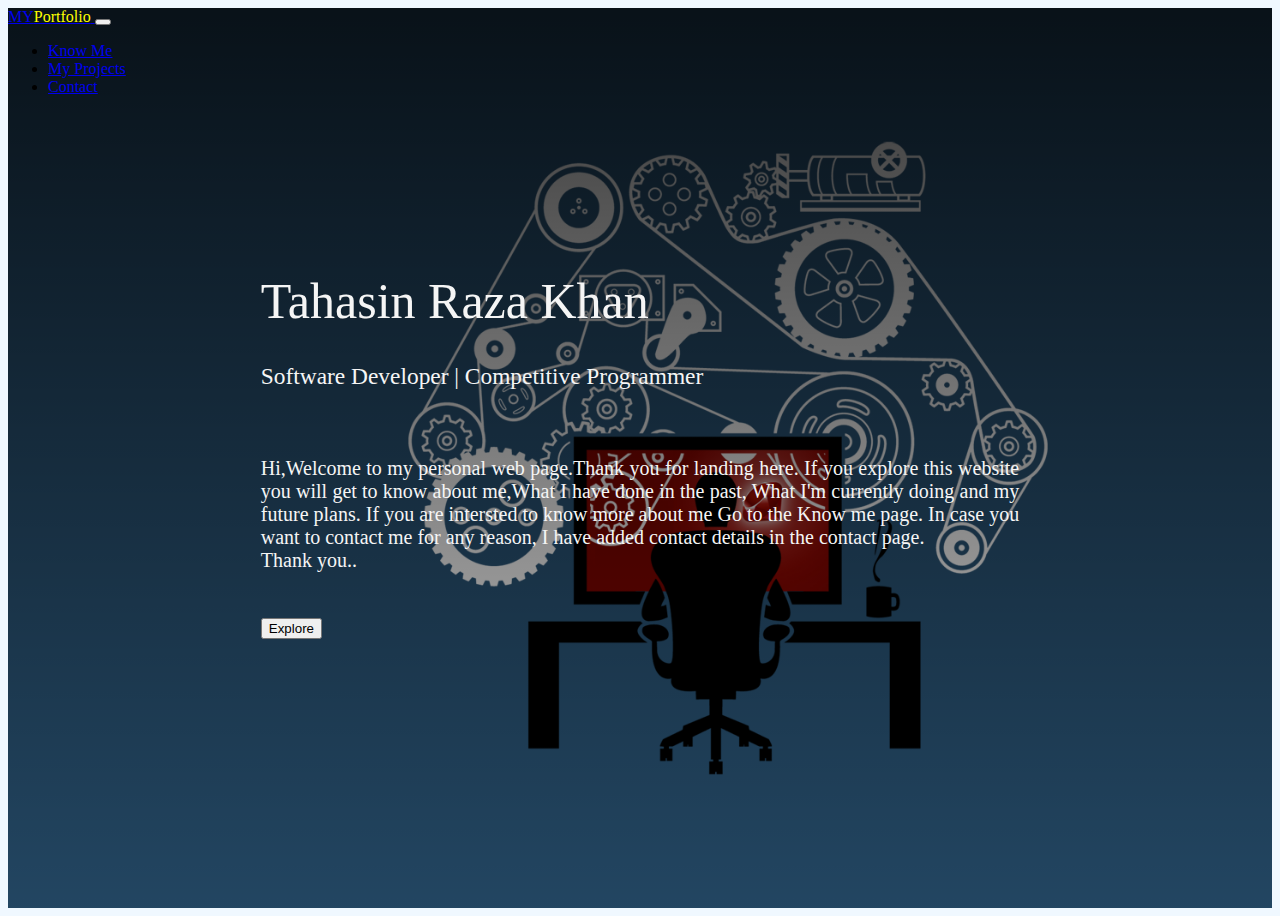
<file: index.htm>
<!doctype html>
<html lang="en">

<head>
  <!-- Required meta tags -->
  <meta charset="utf-8">
  <meta name="viewport" content="width=device-width, initial-scale=1">

  <!-- Bootstrap CSS -->
  <link href="https://cdn.jsdelivr.net/npm/bootstrap@5.1.0/dist/css/bootstrap.min.css" rel="stylesheet"
    integrity="sha384-KyZXEAg3QhqLMpG8r+8fhAXLRk2vvoC2f3B09zVXn8CA5QIVfZOJ3BCsw2P0p/We" crossorigin="anonymous">
<link href="./style/style.css" rel="stylesheet">
  <title>Tahasin-Raza-Khan</title>
</head>

<body>

  <section class="Home">


    <nav class="navbar navbar-expand-lg navbar-dark bg-dark">
      <div class="container-fluid">
        <a class="navbar-brand active" href="./index.htm">MY<span style="color: yellow;">Portfolio</span> </a>
        <button class="navbar-toggler" type="button" data-bs-toggle="collapse" data-bs-target="#navbarSupportedContent"
          aria-controls="navbarSupportedContent" aria-expanded="false" aria-label="Toggle navigation">
          <span class="navbar-toggler-icon"></span>
        </button>
        <div class="collapse navbar-collapse" id="navbarSupportedContent">
          <ul class="navbar-nav me-auto mb-2 mb-lg-0">
            <li class="nav-item">
              <a class="nav-link " aria-current="page" href="./About.htm">Know Me</a>
            </li>
            <li class="nav-item">
              <a class="nav-link" href="./projects.htm">My Projects</a>
            </li>
            <li class="nav-item">
              <a class="nav-link" href="./contact.htm">Contact</a>
            </li>


          </ul>

        </div>
      </div>
    </nav>

   <div class="intro">
    <h1 class="name">Tahasin Raza Khan</h1>
    <h3 style="font-weight: 300;"> Software Developer | Competitive Programmer</h3>
    <br>

    <p>
  Hi,Welcome to my personal web page.Thank you for landing here. If you explore this website
  you will get to know about me,What I have done in the past, What I'm currently doing and my future plans.
  If you are intersted to know more about me Go to the Know me page.
  In case you want to contact me for any reason, I have added contact details in the contact page.
  <br>
  <strong>Thank you..</strong>




    </p>
    <br>
    <button type="button" class="btn btn-info btn-lg">Explore</button>


   </div>


  </section>














  <!-- Option 1: Bootstrap Bundle with Popper -->
  <script src="https://cdn.jsdelivr.net/npm/bootstrap@5.1.0/dist/js/bootstrap.bundle.min.js"
    integrity="sha384-U1DAWAznBHeqEIlVSCgzq+c9gqGAJn5c/t99JyeKa9xxaYpSvHU5awsuZVVFIhvj" crossorigin="anonymous">
  </script>

  <!-- Option 2: Separate Popper and Bootstrap JS -->
  <!--
    <script src="https://cdn.jsdelivr.net/npm/@popperjs/core@2.9.3/dist/umd/popper.min.js" integrity="sha384-eMNCOe7tC1doHpGoWe/6oMVemdAVTMs2xqW4mwXrXsW0L84Iytr2wi5v2QjrP/xp" crossorigin="anonymous"></script>
    <script src="https://cdn.jsdelivr.net/npm/bootstrap@5.1.0/dist/js/bootstrap.min.js" integrity="sha384-cn7l7gDp0eyniUwwAZgrzD06kc/tftFf19TOAs2zVinnD/C7E91j9yyk5//jjpt/" crossorigin="anonymous"></script>
    -->
</body>

</html>
</file>
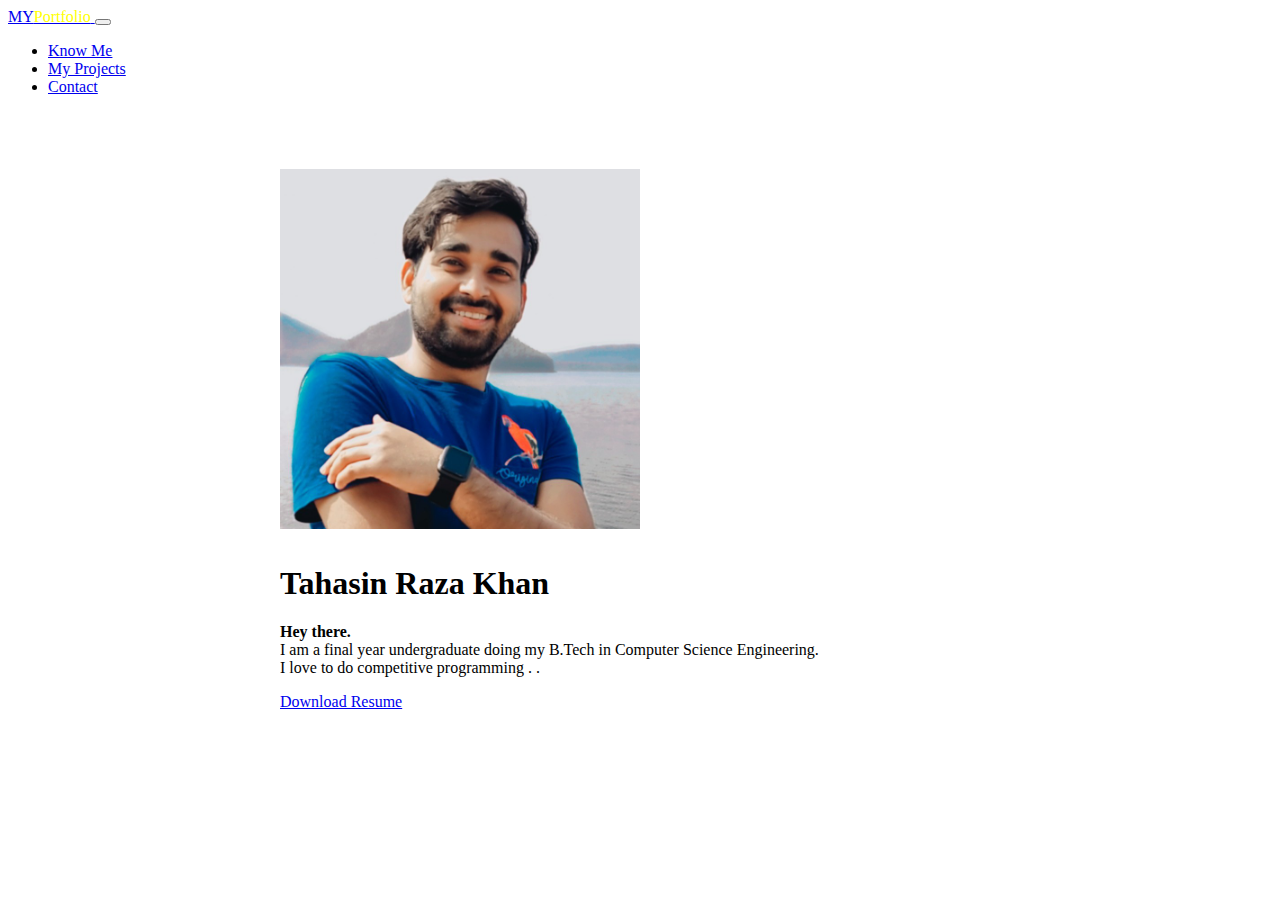
<file: About.htm>
<!doctype html>
<html lang="en">
  <head>
    <!-- Required meta tags -->
    <meta charset="utf-8">
    <meta name="viewport" content="width=device-width, initial-scale=1">

    <!-- Bootstrap CSS -->
    <link href="https://cdn.jsdelivr.net/npm/bootstrap@5.1.0/dist/css/bootstrap.min.css" rel="stylesheet" integrity="sha384-KyZXEAg3QhqLMpG8r+8fhAXLRk2vvoC2f3B09zVXn8CA5QIVfZOJ3BCsw2P0p/We" crossorigin="anonymous">

    <title>About me</title>
  </head>
  <body>
    


    <nav class="navbar navbar-expand-lg navbar-dark bg-dark">
      <div class="container-fluid">
        <a class="navbar-brand" href="./index.htm">MY<span style="color: yellow;">Portfolio</span> </a>
        <button class="navbar-toggler" type="button" data-bs-toggle="collapse" data-bs-target="#navbarSupportedContent"
          aria-controls="navbarSupportedContent" aria-expanded="false" aria-label="Toggle navigation">
          <span class="navbar-toggler-icon"></span>
        </button>
        <div class="collapse navbar-collapse" id="navbarSupportedContent">
          <ul class="navbar-nav me-auto mb-2 mb-lg-0">
            <li class="nav-item">
              <a class="nav-link active" aria-current="page" href="./About.htm">Know Me</a>
            </li>
            <li class="nav-item">
              <a class="nav-link" href="./projects.htm">My Projects</a>
            </li>
            <li class="nav-item">
              <a class="nav-link" href="./contact.htm">Contact</a>
            </li>


          </ul>

        </div>
      </div>


 

    </nav>
<div class="container">
    <div class="card" style="width: 45rem; margin: 5% auto;">
  <img src="./IMAGES/image.jpeg" class="card-img-top" style="width: 50%; margin: 10px auto;" >
  <div class="card-body">
    <h1 class="card-title">Tahasin Raza Khan</h1>
    <p class="card-text">
        <strong>Hey there.</strong> <br>
        I am a final year undergraduate doing my B.Tech in Computer Science Engineering.<br>
        I love to do competitive programming .
        
        
        .</p>
    <a href="#" class="btn btn-primary">Download Resume</a>
  </div>
</div>
</div>





















  
    <script src="https://cdn.jsdelivr.net/npm/bootstrap@5.1.0/dist/js/bootstrap.bundle.min.js" integrity="sha384-U1DAWAznBHeqEIlVSCgzq+c9gqGAJn5c/t99JyeKa9xxaYpSvHU5awsuZVVFIhvj" crossorigin="anonymous"></script>

    <!-- Option 2: Separate Popper and Bootstrap JS -->
    <!--
    <script src="https://cdn.jsdelivr.net/npm/@popperjs/core@2.9.3/dist/umd/popper.min.js" integrity="sha384-eMNCOe7tC1doHpGoWe/6oMVemdAVTMs2xqW4mwXrXsW0L84Iytr2wi5v2QjrP/xp" crossorigin="anonymous"></script>
    <script src="https://cdn.jsdelivr.net/npm/bootstrap@5.1.0/dist/js/bootstrap.min.js" integrity="sha384-cn7l7gDp0eyniUwwAZgrzD06kc/tftFf19TOAs2zVinnD/C7E91j9yyk5//jjpt/" crossorigin="anonymous"></script>
    -->
  </body>
</html>
</file>
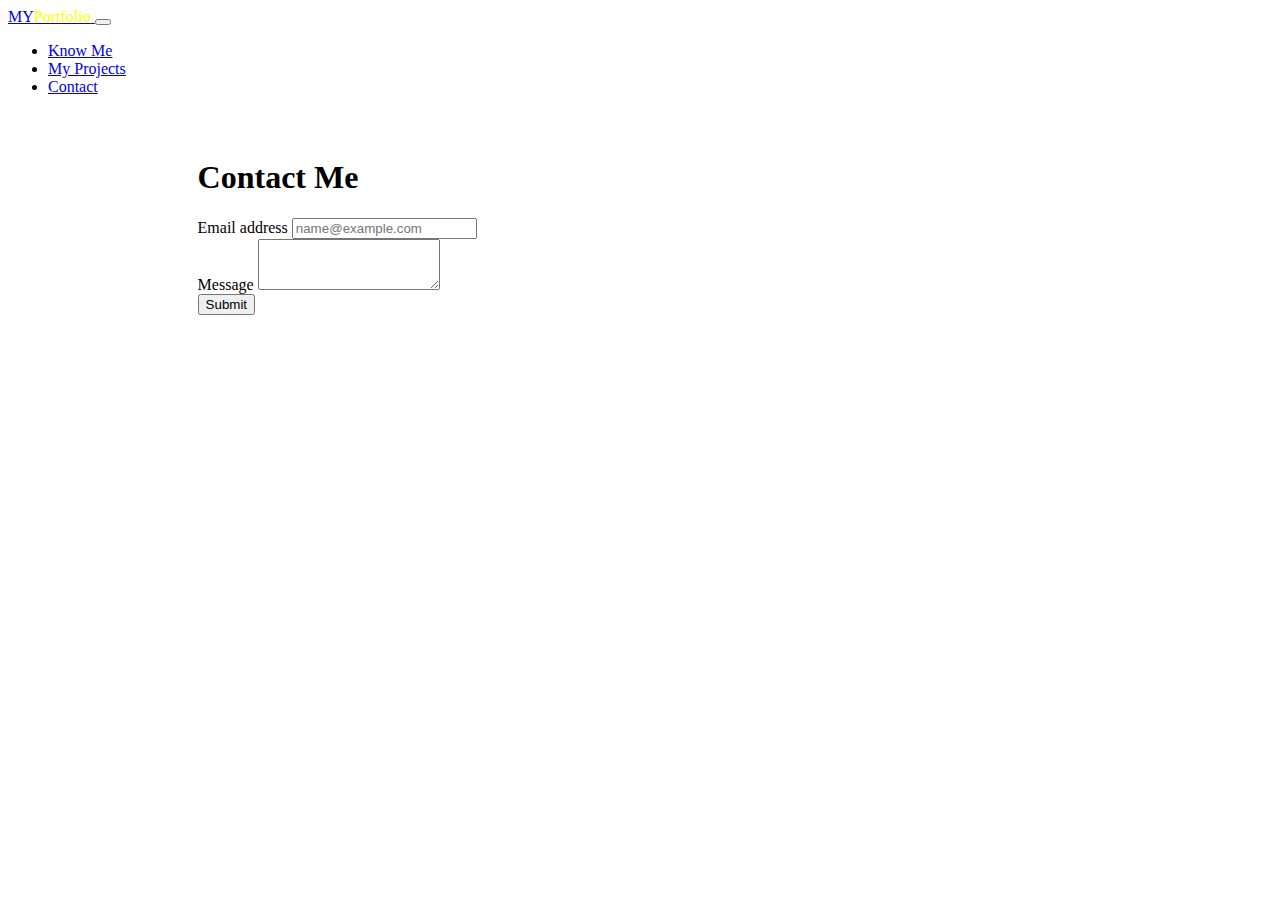
<file: contact.htm>
<!doctype html>
<html lang="en">
  <head>
    <!-- Required meta tags -->
    <meta charset="utf-8">
    <meta name="viewport" content="width=device-width, initial-scale=1">

    <!-- Bootstrap CSS -->
    <link href="https://cdn.jsdelivr.net/npm/bootstrap@5.1.0/dist/css/bootstrap.min.css" rel="stylesheet" integrity="sha384-KyZXEAg3QhqLMpG8r+8fhAXLRk2vvoC2f3B09zVXn8CA5QIVfZOJ3BCsw2P0p/We" crossorigin="anonymous">

    <title>Contact@me</title>
  </head>
  <body>
  



    <nav class="navbar navbar-expand-lg navbar-dark bg-dark">
      <div class="container-fluid">
        <a class="navbar-brand" href="./index.htm">MY<span style="color: yellow;">Portfolio</span> </a>
        <button class="navbar-toggler" type="button" data-bs-toggle="collapse" data-bs-target="#navbarSupportedContent"
          aria-controls="navbarSupportedContent" aria-expanded="false" aria-label="Toggle navigation">
          <span class="navbar-toggler-icon"></span>
        </button>
        <div class="collapse navbar-collapse" id="navbarSupportedContent">
          <ul class="navbar-nav me-auto mb-2 mb-lg-0">
            <li class="nav-item">
              <a class="nav-link " aria-current="page" href="./About.htm">Know Me</a>
            </li>
            <li class="nav-item">
              <a class="nav-link" href="./projects.htm">My Projects</a>
            </li>
            <li class="nav-item">
              <a class="nav-link active" href="./contact.htm">Contact</a>
            </li>


          </ul>

        </div>
      </div>
    </nav>


<section>

  <div style="width: 70%;margin:5% auto;">

  
<div class="card" >
  <div class="card-body">
    <h1 class="card-title">Contact Me</h1>
    
    <p class="card-text">


<div class="mb-3">
  <label for="exampleFormControlInput1" class="form-label">Email address</label>
  <input type="email" class="form-control" id="exampleFormControlInput1" placeholder="name@example.com">
</div>
<div class="mb-3">
  <label for="exampleFormControlTextarea1" class="form-label">Message</label>
  <textarea class="form-control" id="exampleFormControlTextarea1" rows="3"></textarea>
</div>

<button class=" btn btn-primary">Submit</button>







    </p>
    
  </div>
</div>
<div >
  <div class="row">
   



  </div>




</div>















</div>

</section>



















    <!-- Optional JavaScript; choose one of the two! -->

    <!-- Option 1: Bootstrap Bundle with Popper -->
    <script src="https://cdn.jsdelivr.net/npm/bootstrap@5.1.0/dist/js/bootstrap.bundle.min.js" integrity="sha384-U1DAWAznBHeqEIlVSCgzq+c9gqGAJn5c/t99JyeKa9xxaYpSvHU5awsuZVVFIhvj" crossorigin="anonymous"></script>

    <!-- Option 2: Separate Popper and Bootstrap JS -->
    <!--
    <script src="https://cdn.jsdelivr.net/npm/@popperjs/core@2.9.3/dist/umd/popper.min.js" integrity="sha384-eMNCOe7tC1doHpGoWe/6oMVemdAVTMs2xqW4mwXrXsW0L84Iytr2wi5v2QjrP/xp" crossorigin="anonymous"></script>
    <script src="https://cdn.jsdelivr.net/npm/bootstrap@5.1.0/dist/js/bootstrap.min.js" integrity="sha384-cn7l7gDp0eyniUwwAZgrzD06kc/tftFf19TOAs2zVinnD/C7E91j9yyk5//jjpt/" crossorigin="anonymous"></script>
    -->
  </body>
</html>
</file>
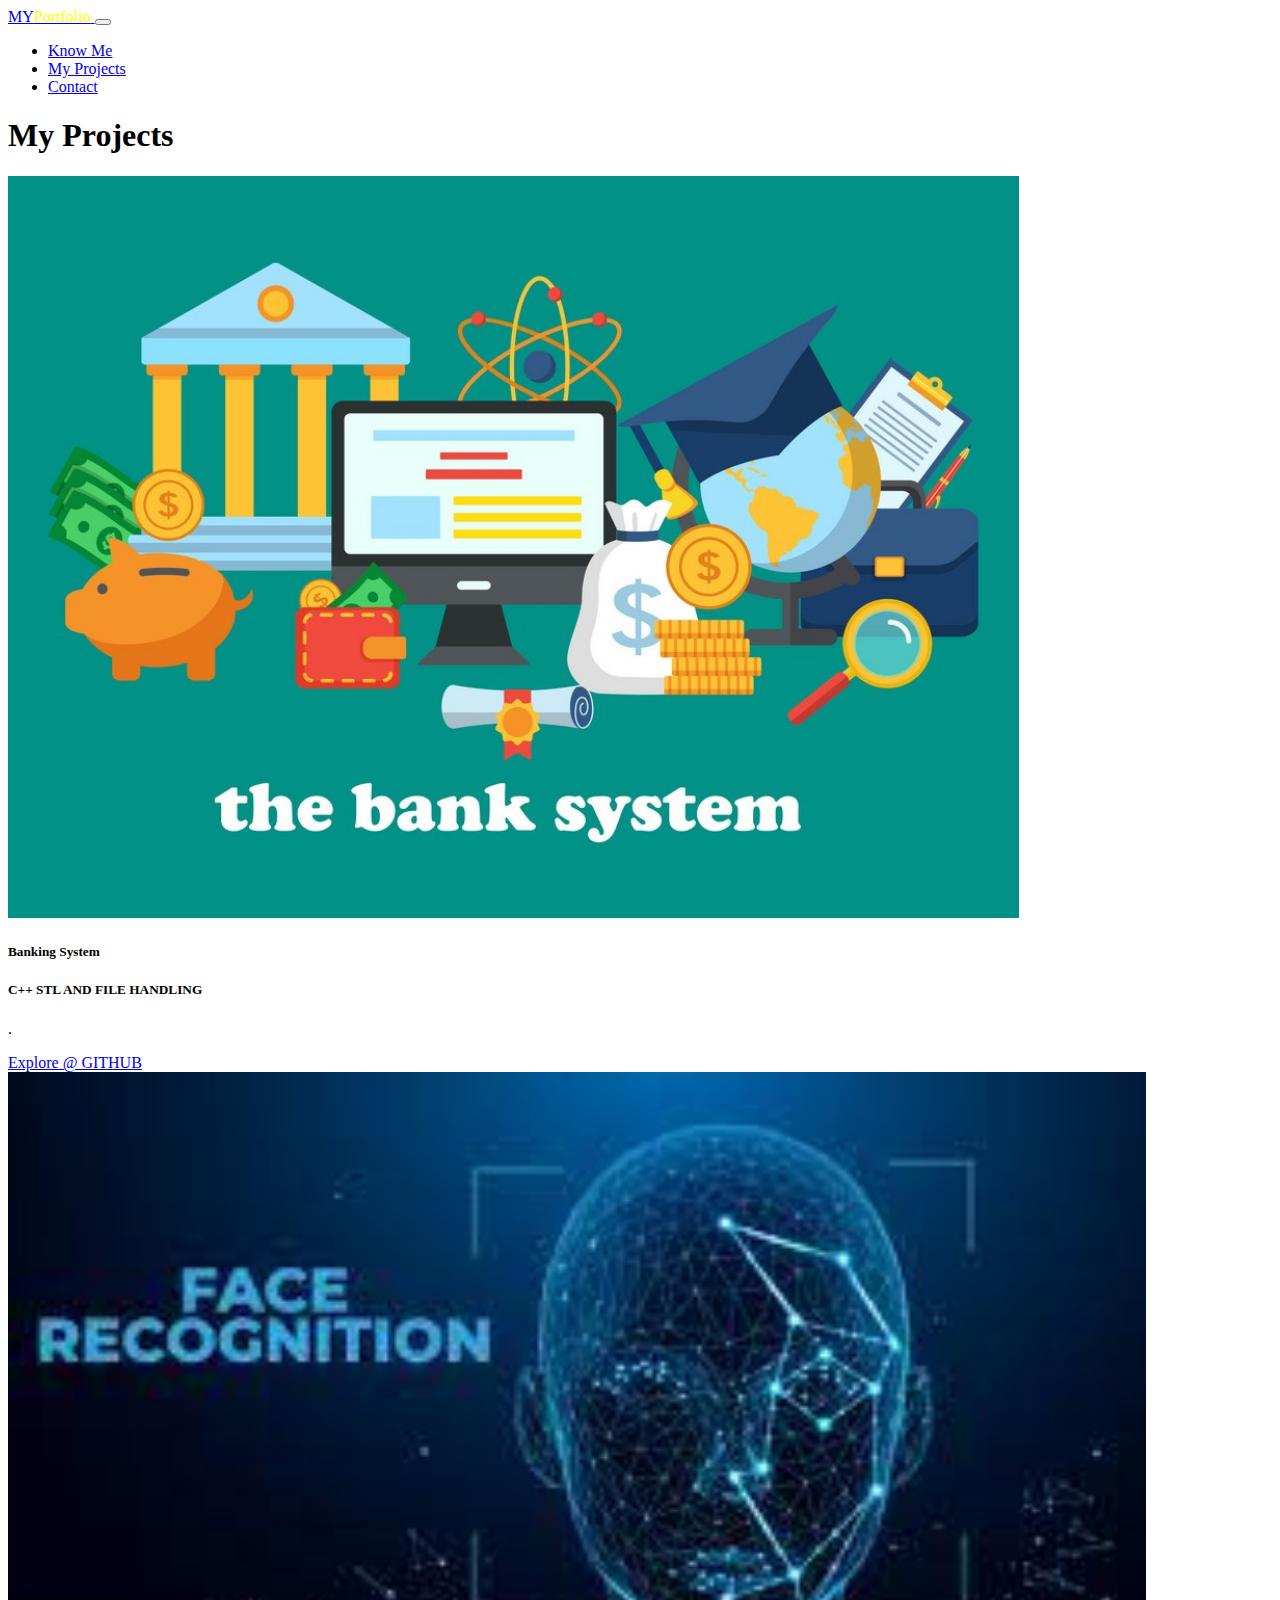
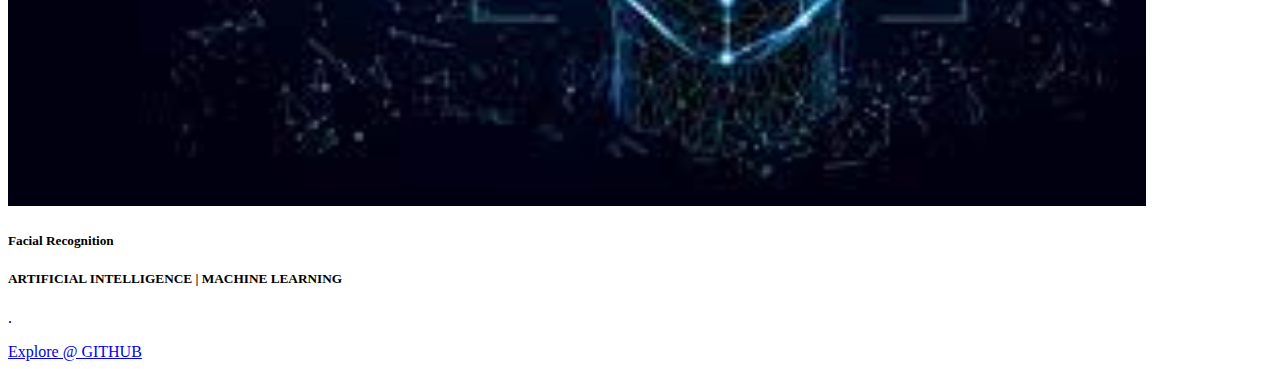
<file: projects.htm>
<!doctype html>
<html lang="en">
  <head>
    <!-- Required meta tags -->
    <meta charset="utf-8">
    <meta name="viewport" content="width=device-width, initial-scale=1">

    <!-- Bootstrap CSS -->
    <link href="https://cdn.jsdelivr.net/npm/bootstrap@5.1.0/dist/css/bootstrap.min.css" rel="stylesheet" integrity="sha384-KyZXEAg3QhqLMpG8r+8fhAXLRk2vvoC2f3B09zVXn8CA5QIVfZOJ3BCsw2P0p/We" crossorigin="anonymous">

    <title>My Projects</title>
  </head>
  <body>
    


    <nav class="navbar navbar-expand-lg navbar-dark bg-dark">
      <div class="container-fluid">
        <a class="navbar-brand" href="./index.htm">MY<span style="color: yellow;">Portfolio</span> </a>
        <button class="navbar-toggler" type="button" data-bs-toggle="collapse" data-bs-target="#navbarSupportedContent"
          aria-controls="navbarSupportedContent" aria-expanded="false" aria-label="Toggle navigation">
          <span class="navbar-toggler-icon"></span>
        </button>
        <div class="collapse navbar-collapse" id="navbarSupportedContent">
          <ul class="navbar-nav me-auto mb-2 mb-lg-0">
            <li class="nav-item">
              <a class="nav-link " aria-current="page" href="./About.htm">Know Me</a>
            </li>
            <li class="nav-item">
              <a class="nav-link active" href="./projects.htm">My Projects</a>
            </li>
            <li class="nav-item">
              <a class="nav-link" href="./contact.htm">Contact</a>
            </li>


          </ul>

        </div>
      </div>
    </nav>

<div class="container p-5">
<h1 class="alert alert-info text-center">

My Projects


</h1>


<div class="row">
  <div class="col-sm-6">
    <div class="card">
      <div class="card-body">
          <img src="IMAGES/BBBBkingsystem.jpeg" style="width:80%;">
        <h5 class="card-title">Banking System</h5>
        <p class="card-text">
            <h5> C++ STL AND FILE HANDLING </h5>
            
            
            
            .</p>
        <a href="https://github.com/Tahasin-Raza-Khan/My-portfolio" class="btn btn-primary">Explore @ GITHUB</a>
      </div>
    </div>
  </div>
  <div class="col-sm-6">
    <div class="card">
      <div class="card-body">
          <img src="IMAGES/facer.jpg" style="width: 90%;">
        <h5 class="card-title">Facial Recognition</h5>
        <p class="card-text"><h5>ARTIFICIAL INTELLIGENCE | MACHINE LEARNING</h5>.</p>
        <a href="https://github.com/Tahasin-Raza-Khan/My-portfolio" class="btn btn-primary">Explore @ GITHUB</a>
      </div>
    </div>
  </div>
</div>
</div>















    <!-- Optional JavaScript; choose one of the two! -->

    <!-- Option 1: Bootstrap Bundle with Popper -->
    <script src="https://cdn.jsdelivr.net/npm/bootstrap@5.1.0/dist/js/bootstrap.bundle.min.js" integrity="sha384-U1DAWAznBHeqEIlVSCgzq+c9gqGAJn5c/t99JyeKa9xxaYpSvHU5awsuZVVFIhvj" crossorigin="anonymous"></script>

    <!-- Option 2: Separate Popper and Bootstrap JS -->
    <!--
    <script src="https://cdn.jsdelivr.net/npm/@popperjs/core@2.9.3/dist/umd/popper.min.js" integrity="sha384-eMNCOe7tC1doHpGoWe/6oMVemdAVTMs2xqW4mwXrXsW0L84Iytr2wi5v2QjrP/xp" crossorigin="anonymous"></script>
    <script src="https://cdn.jsdelivr.net/npm/bootstrap@5.1.0/dist/js/bootstrap.min.js" integrity="sha384-cn7l7gDp0eyniUwwAZgrzD06kc/tftFf19TOAs2zVinnD/C7E91j9yyk5//jjpt/" crossorigin="anonymous"></script>
    -->
  </body>
</html>
</file>
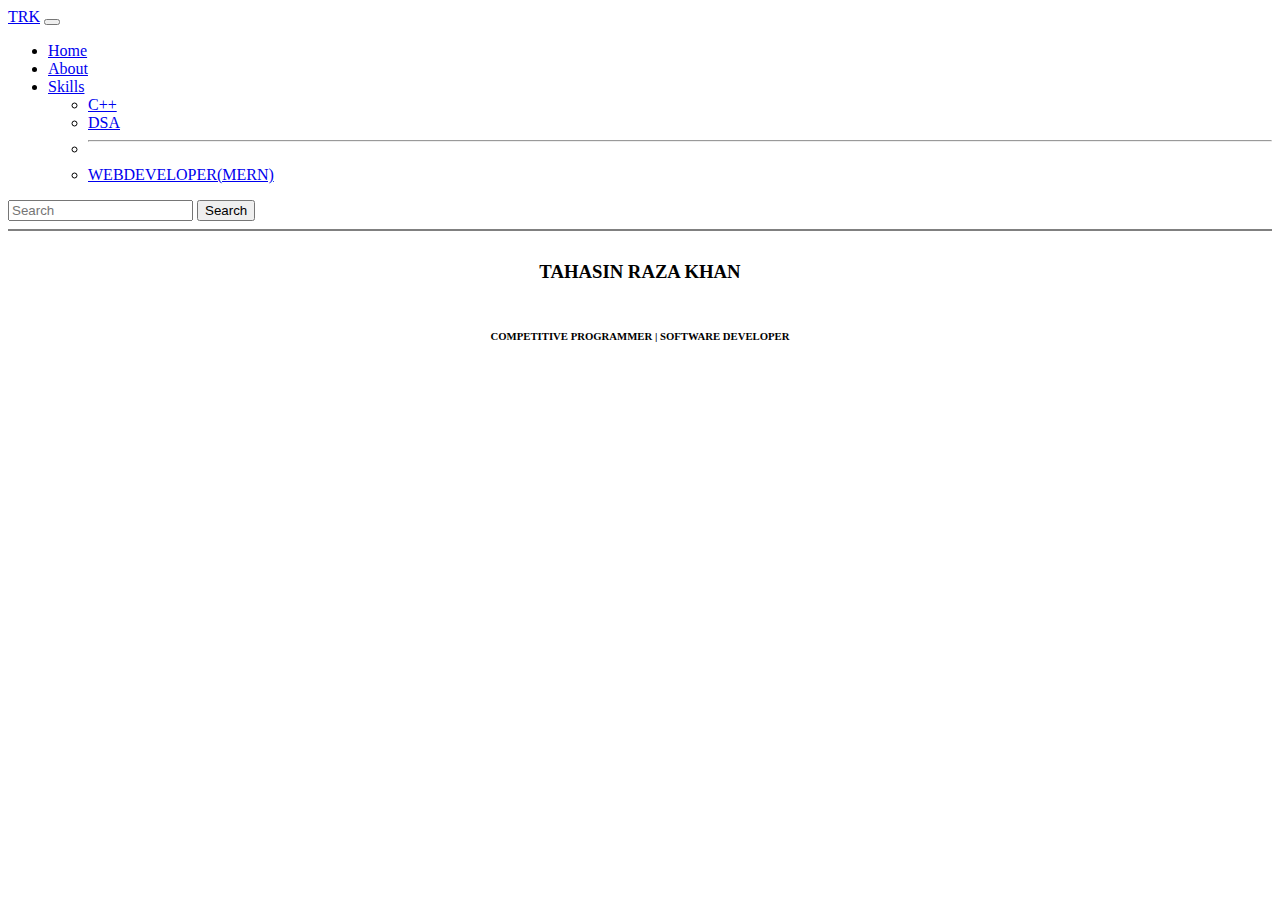
<file: xyz.htm>
<!DOCTYPE html>
<!--[if lt IE 7]>      <html class="no-js lt-ie9 lt-ie8 lt-ie7"> <![endif]-->
<!--[if IE 7]>         <html class="no-js lt-ie9 lt-ie8"> <![endif]-->
<!--[if IE 8]>         <html class="no-js lt-ie9"> <![endif]-->
<!--[if gt IE 8]>      <html class="no-js"> <!--<![endif]-->
<html>
    <head>
        <meta charset="utf-8">
        <meta http-equiv="X-UA-Compatible" content="IE=edge">
        <title>MY PORTFOLIO</title>
        <meta name="description" content="">
        <meta name="viewport" content="width=device-width, initial-scale=1">
        <link rel="stylesheet" href="">
    </head>
    <body>
        <!--[if lt IE 7]>
            <p class="browsehappy">You are using an <strong>outdated</strong> browser. Please <a href="#">upgrade your browser</a> to improve your experience.</p>
        <![endif]-->
        <!doctype html>
<html lang="en">
  <head>
    <!-- Required meta tags -->
    <meta charset="utf-8">
    <meta name="viewport" content="width=device-width, initial-scale=1">

    <!-- Bootstrap CSS -->
    <link href="https://cdn.jsdelivr.net/npm/bootstrap@5.1.0/dist/css/bootstrap.min.css" rel="stylesheet" integrity="sha384-KyZXEAg3QhqLMpG8r+8fhAXLRk2vvoC2f3B09zVXn8CA5QIVfZOJ3BCsw2P0p/We" crossorigin="anonymous">

    <title>Hello, world!</title>
  </head>
  <body>
      <nav class="navbar navbar-expand-lg navbar-dark bg-dark">
  <div class="container-fluid">
    <a class="navbar-brand" href="#">TRK</a>
    <button class="navbar-toggler" type="button" data-bs-toggle="collapse" data-bs-target="#navbarSupportedContent" aria-controls="navbarSupportedContent" aria-expanded="false" aria-label="Toggle navigation">
      <span class="navbar-toggler-icon"></span>
    </button>
    <div class="collapse navbar-collapse" id="navbarSupportedContent">
      <ul class="navbar-nav me-auto mb-2 mb-lg-0">
        <li class="nav-item">
          <a class="nav-link active" aria-current="page" href="#">Home</a>
        </li>
        <li class="nav-item">
          <a class="nav-link" href="#">About</a>
        </li>
        <li class="nav-item dropdown">
          <a class="nav-link dropdown-toggle" href="#" id="navbarDropdown" role="button" data-bs-toggle="dropdown" aria-expanded="false">
            Skills
          </a>
          <ul class="dropdown-menu" aria-labelledby="navbarDropdown">
            <li><a class="dropdown-item" href="#">C++</a></li>
            <li><a class="dropdown-item" href="#">DSA</a></li>
            <li><hr class="dropdown-divider"></li>
            <li><a class="dropdown-item" href="#">WEBDEVELOPER(MERN)</a></li>
          </ul>
        </li>
       
      </ul>
      <form class="d-flex">
        <input class="form-control me-2" type="search" placeholder="Search" aria-label="Search">
        <button class="btn btn-outline-success" type="submit">Search</button>
      </form>
    </div>
  </div>
</nav>
    <div class="container alert alert-success">
        <hr noshade="">
        <table align="center">
            <tr>
                <td align="center"><h3>TAHASIN RAZA KHAN</h3></td>
            </tr>
            <TR>
                <td align="center"><h6>COMPETITIVE PROGRAMMER | SOFTWARE DEVELOPER</h6></td>
            </TR>
        </table>

    </div>

    <!-- Optional JavaScript; choose one of the two! -->

    <!-- Option 1: Bootstrap Bundle with Popper -->
    <script src="https://cdn.jsdelivr.net/npm/bootstrap@5.1.0/dist/js/bootstrap.bundle.min.js" integrity="sha384-U1DAWAznBHeqEIlVSCgzq+c9gqGAJn5c/t99JyeKa9xxaYpSvHU5awsuZVVFIhvj" crossorigin="anonymous"></script>

    <!-- Option 2: Separate Popper and Bootstrap JS -->
    <!--
    <script src="https://cdn.jsdelivr.net/npm/@popperjs/core@2.9.3/dist/umd/popper.min.js" integrity="sha384-eMNCOe7tC1doHpGoWe/6oMVemdAVTMs2xqW4mwXrXsW0L84Iytr2wi5v2QjrP/xp" crossorigin="anonymous"></script>
    <script src="https://cdn.jsdelivr.net/npm/bootstrap@5.1.0/dist/js/bootstrap.min.js" integrity="sha384-cn7l7gDp0eyniUwwAZgrzD06kc/tftFf19TOAs2zVinnD/C7E91j9yyk5//jjpt/" crossorigin="anonymous"></script>
    -->
  </body>
</html>
        <script src="" async defer></script>
    </body>
</html>
</file>
<file: style/style.css>
body{
    background-color: aliceblue;
}

.Home{
height: 100vh;
 background: linear-gradient(
 rgba(0,0,0,0.8),
 rgba(0,0,0,0.2)),
 url('../IMAGES/background.jpeg');
background-size: cover;

}

.intro{
    color: whitesmoke;
    padding: 10% 20%;
    text-align: justify;
    font-size: 20px;
    font-weight: 200;
}
.name{
  font-size: 50px;
  font-weight: 500;


}
</file>
